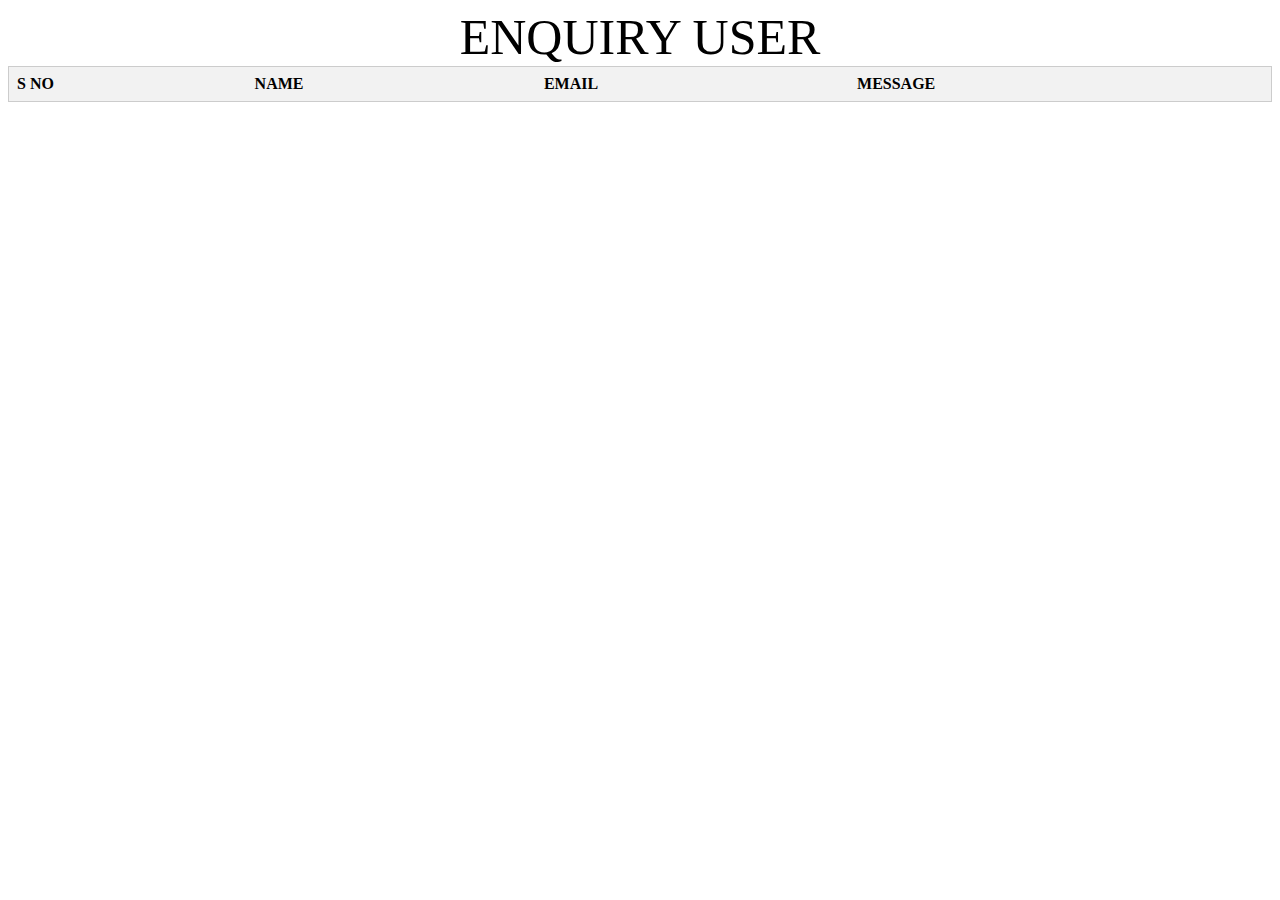
<file: inquiry user.html>
<!DOCTYPE html>
<html lang="en">
<head>
    <meta charset="UTF-8">
    <meta name="viewport" content="width=device-width, initial-scale=1.0">
    <title>Document</title>
</head>
<body>
    <!DOCTYPE html>
<html>
<head>
  <title>Simple Table Design</title>
  <style>
    table {
      width: 100%;
      border-collapse: collapse;
      border: 1px solid #ccc;
    }

    th, td {
      padding: 8px;
      text-align: left;
      border-bottom: 1px solid #ccc;
    }

    th {
      background-color: #f2f2f2;
    }

    tr:hover {
      background-color: #f5f5f5;
    }
    caption{
      font-size: 50px;
    }
  </style>
</head>
<body>

<table id="table">
  <caption>ENQUIRY USER</caption>
  <tr>
    <th>S NO</th>
    <th>NAME</th>
    <th>EMAIL</th>
    <th>MESSAGE</th>
  </tr>
 
  
</table>

</body>
</html>

    <script>
        function fetch()
        {
            var table = document.getElementById("table");
            var i;
            var y = 1;
            for(i=0;i<localStorage.length;i++)
            {
               var x= localStorage.key(i);
             
               if(x.indexOf("contact") != -1)
               {
                x = JSON.parse(localStorage.getItem(x));
                // document.write(x.username+"<br>");
                
                
               
               var tr = document.createElement("TR");
               var td1 = document.createElement("TD");
                var td2 = document.createElement("TD");
                var td3 = document.createElement("TD");
                var td4 = document.createElement("TD");
                td1.innerHTML = y;
                y++;
td2.innerHTML = x.name;
td3.innerHTML = x.email;
td4.innerHTML = x.message;
// Append to another element:
tr.appendChild(td1);
tr.appendChild(td2);
tr.appendChild(td3);
tr.appendChild(td4);
table.appendChild(tr);

               }
               
               
            }
        }
            fetch();
    </script>
</body>
</html>
</file>
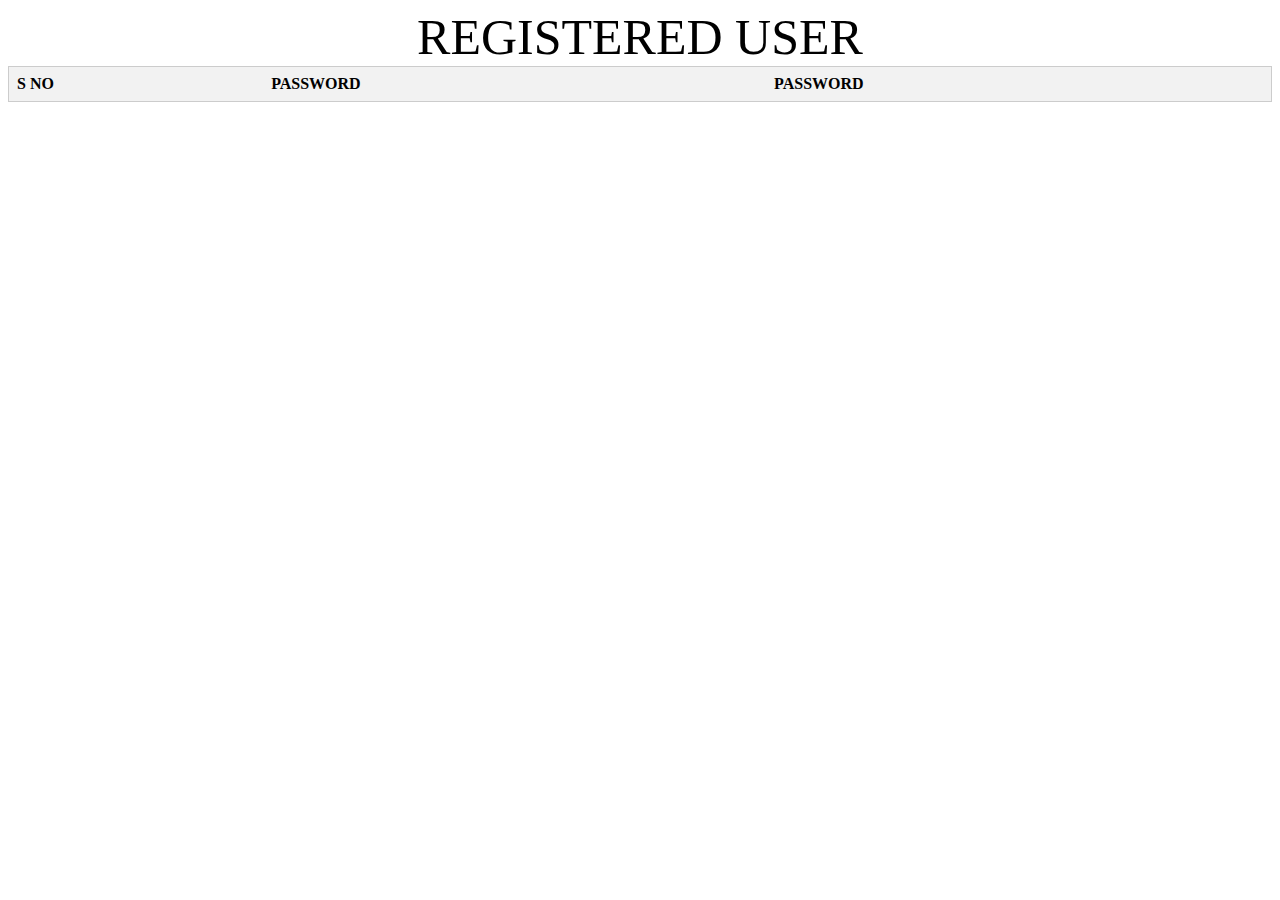
<file: resister user.html>
<!DOCTYPE html>
<html lang="en">
<head>
    <meta charset="UTF-8">
    <meta name="viewport" content="width=device-width, initial-scale=1.0">
    <title>Document</title>
</head>
<body>
    <!DOCTYPE html>
<html>
<head>
  <title>Simple Table Design</title>
  <style>
    table {
      width: 100%;
      border-collapse: collapse;
      border: 1px solid #ccc;
    }

    th, td {
      padding: 8px;
      text-align: left;
      border-bottom: 1px solid #ccc;
    }

    th {
      background-color: #f2f2f2;
    }

    tr:hover {
      background-color: #f5f5f5;
    }
    caption{
      font-size: 50px;
    }
  </style>
</head>
<body>

<table id="table">
  <caption>REGISTERED USER</caption>
  <tr>
    <th>S NO</th>
    <th>PASSWORD</th>
    <th>PASSWORD</th>
  </tr>
 
  
</table>

</body>
</html>

    <script>
        function fetch()
        {
            var table = document.getElementById("table");
            var i;
            var y = 1;
            for(i=0;i<localStorage.length;i++)
            {
               var x= localStorage.key(i);
             
               if(x.indexOf("user") != -1)
               {
                x = JSON.parse(localStorage.getItem(x));
                // document.write(x.username+"<br>");
                
                
               
               var tr = document.createElement("TR");
               var td1 = document.createElement("TD");
                var td2 = document.createElement("TD");
                var td3 = document.createElement("TD");
                td1.innerHTML = y;
                y++;
td2.innerHTML = x.username;
td3.innerHTML = x.password;
// Append to another element:
tr.appendChild(td1);
tr.appendChild(td2);
tr.appendChild(td3);
table.appendChild(tr);

               }
               
               
            }
        }
            fetch();
    </script>
</body>
</html>
</file>
